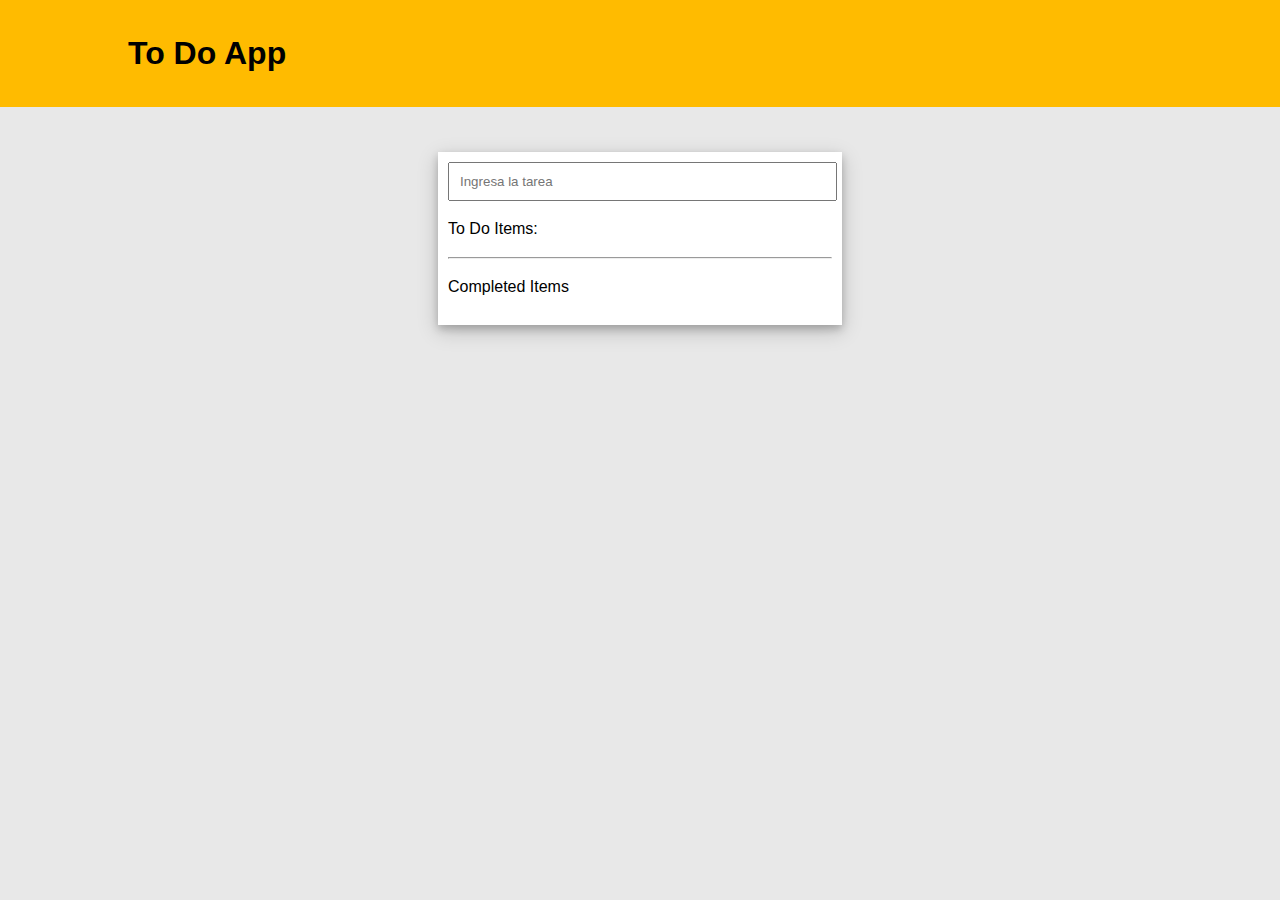
<file: index.html>
<!DOCTYPE html>
<html lang="en">
  <head>
    <meta charset="UTF-8">
    <meta name="viewport" content="width=device-width, initial-scale=1.0">
    <meta http-equiv="X-UA-Compatible" content="ie=edge">
    <title>TODO</title>
    <link href="https://fonts.googleapis.com/css?family=Raleway" rel="stylesheet">
    <link rel="stylesheet" href="css/main.css">
  </head>
  <body>
    <div class="root"></div>
    <script type="text/javascript" src="https://code.jquery.com/jquery-3.2.1.min.js" charset="utf-8"></script>
    <script type="text/javascript" src="js/components/header.js" charset="utf-8"></script>
    <script type="text/javascript" src="js/components/todo.js" charset="utf-8"></script>
    <script type="text/javascript" src="js/index.js" charset="utf-8"></script>
  </body>
</html>
</file>
<file: css/main.css>
body{
  background-color: #e8e8e8;
  font-family: 'Releway', sans-serif;
  padding: 0;
  margin: 0;
  line-height: 1.5;
}

header{
  background-color: #fb0;
  padding: 8px;
}
header .container {
  max-width: 1024px;
  margin: 0 auto;
}

.white-card {
  margin: auto;
  background-color: white;
  margin-top: 45px;
  margin-bottom: 45px;
  width: 30%;
  padding: 10px;
  box-shadow: 0 4px 8px 0 rgba(0, 0, 0, 0.2), 0 6px 20px 0 rgba(0,0,0,0.19);
}

.check-box{
  height: 10px;
  width: 10px;
  border-style: solid;
  border-color: gray;
  border-width: 1px;
  display: inline-flex;
  margin-right: 10px;
}

.unchecked{
  color: black;
  text-decoration: none;
}

.checked{
  text-decoration: line-through;
  color: grey;
  font-style: italic;
}

#input-item {
  padding: 10px;
  width: 95%;
}

.todo button{
  float: right;
}
</file>
